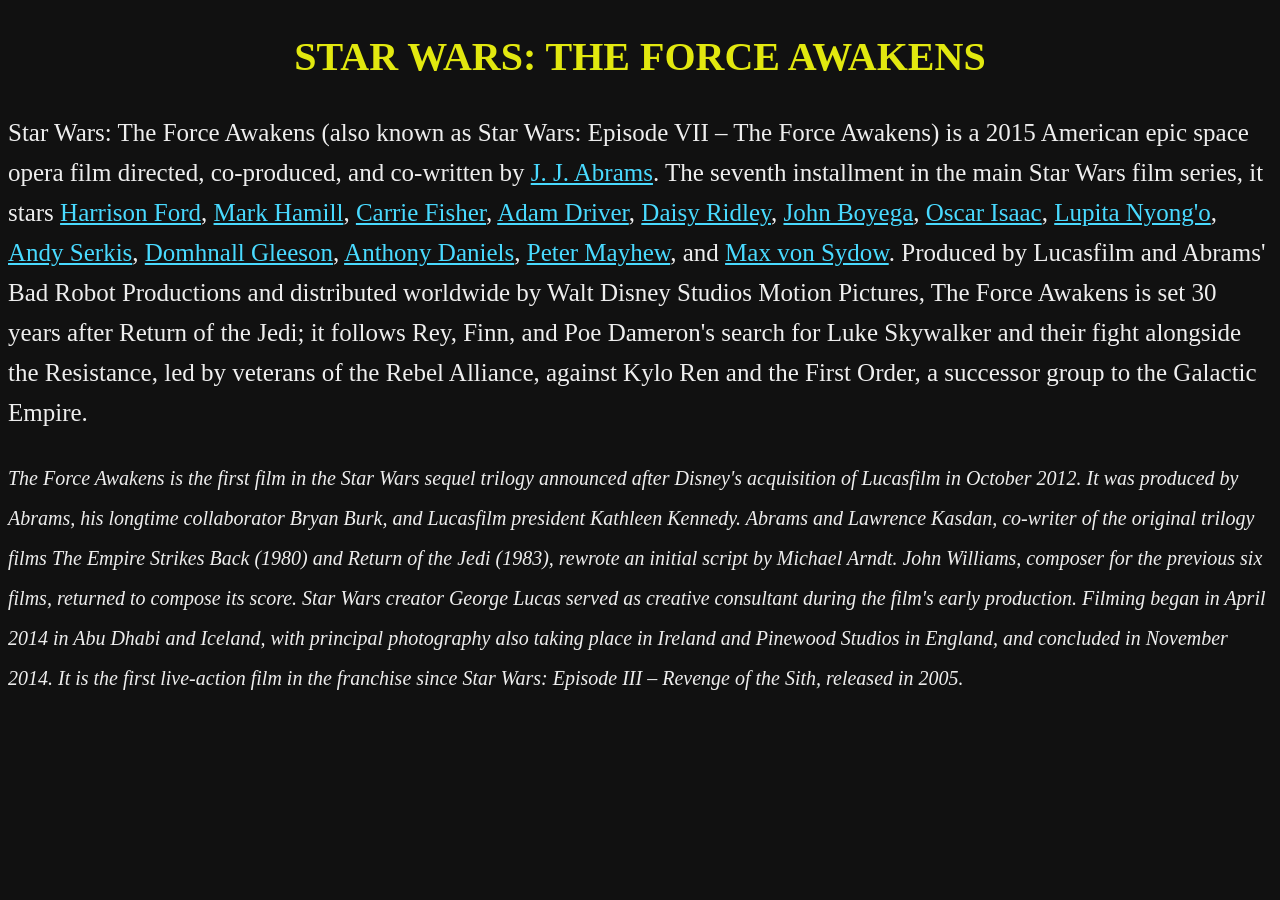
<file: css wars/index.html>
<!DOCTYPE html>
<html lang="en">
<head>
<meta charset="UTF-8">
<title>Selectorize</title>
<link rel="stylesheet" type="text/css" href="styles.css">
</head>
<body>
<!--need items to change with tags-->
<section>

<h1>STAR WARS: THE FORCE AWAKENS</h1>
<p>Star Wars: The Force Awakens (also known as Star Wars: Episode VII – The Force Awakens) is a 2015 American epic
    space opera film directed, co-produced, and co-written by <span class="credits">J. J. Abrams</span>. The seventh
    installment in the main Star
    Wars film series, it stars <span class="credits">Harrison Ford</span>, <span class="credits">Mark Hamill</span>,
    <span class="credits">Carrie Fisher</span>, <span class="credits">Adam Driver</span>, <span class="credits">Daisy Ridley</span>,
    <span class="credits">John Boyega</span>, <span class="credits">Oscar Isaac</span>, <span class="credits">Lupita Nyong'o</span>,
    <span class="credits">Andy Serkis</span>, <span class="credits">Domhnall Gleeson</span>, <span class="credits">Anthony Daniels</span>,
    <span class="credits">Peter Mayhew</span>, and <span class="credits">Max von Sydow</span>.
    Produced by Lucasfilm and Abrams' Bad Robot Productions and distributed worldwide by Walt Disney Studios Motion
    Pictures, The Force Awakens is set 30 years after Return of the Jedi; it follows Rey, Finn, and Poe Dameron's
    search for Luke Skywalker and their fight alongside the Resistance, led by veterans of the Rebel Alliance,
    against Kylo Ren and the First Order, a successor group to the Galactic Empire.</p>

<p id="film-description">
    The Force Awakens is the first film in the Star Wars sequel trilogy announced after Disney's acquisition of
    Lucasfilm in October 2012. It was produced by Abrams, his longtime collaborator Bryan Burk, and Lucasfilm
    president Kathleen Kennedy. Abrams and Lawrence Kasdan, co-writer of the original trilogy films The Empire
    Strikes Back (1980) and Return of the Jedi (1983), rewrote an initial script by Michael Arndt. John Williams,
    composer for the previous six films, returned to compose its score. Star Wars creator George Lucas served as
    creative consultant during the film's early production. Filming began in April 2014 in Abu Dhabi and Iceland,
    with principal photography also taking place in Ireland and Pinewood Studios in England, and concluded in
    November 2014. It is the first live-action film in the franchise since Star Wars: Episode III – Revenge of the
    Sith, released in 2005.
</p>
</section>
</body>
</html>
</file>
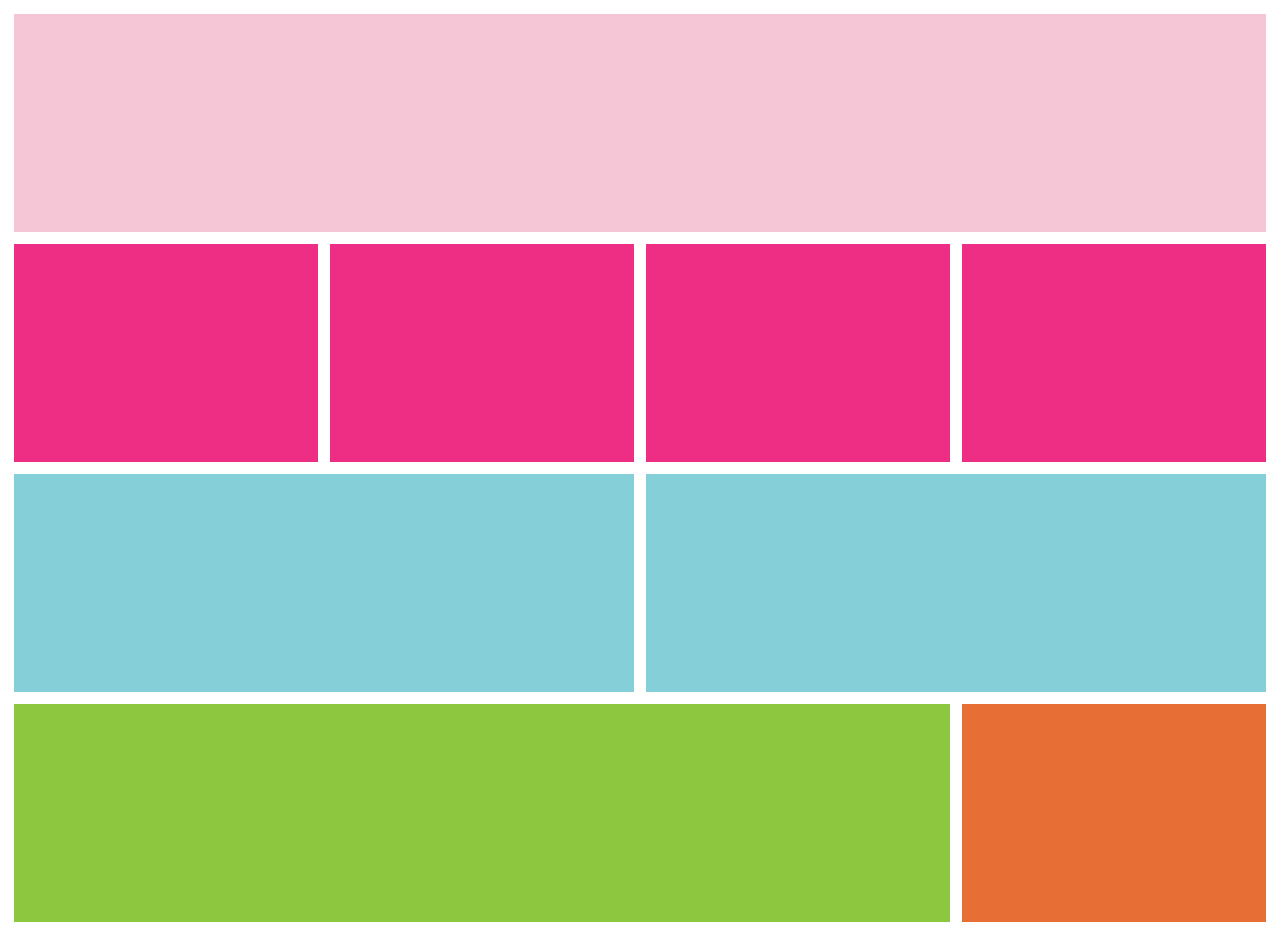
<file: colorgrid/colorgrid.html>
<!DOCTYPE html>
<html>

<head>
    <link rel="stylesheet" href="colorgrid.css">
</head>

<body>
    <div class="pink">
    </div>
    <div class="purple">

    </div>
    <div class="purple">

    </div>
    <div class="purple">

    </div>
    <div class="purple">

    </div>
    <div class="blue">

    </div>
    <div class="blue">

    </div>
    <div class="green">

    </div>
    <div class="orange">
        
    </div>
</body>

</html>
</file>
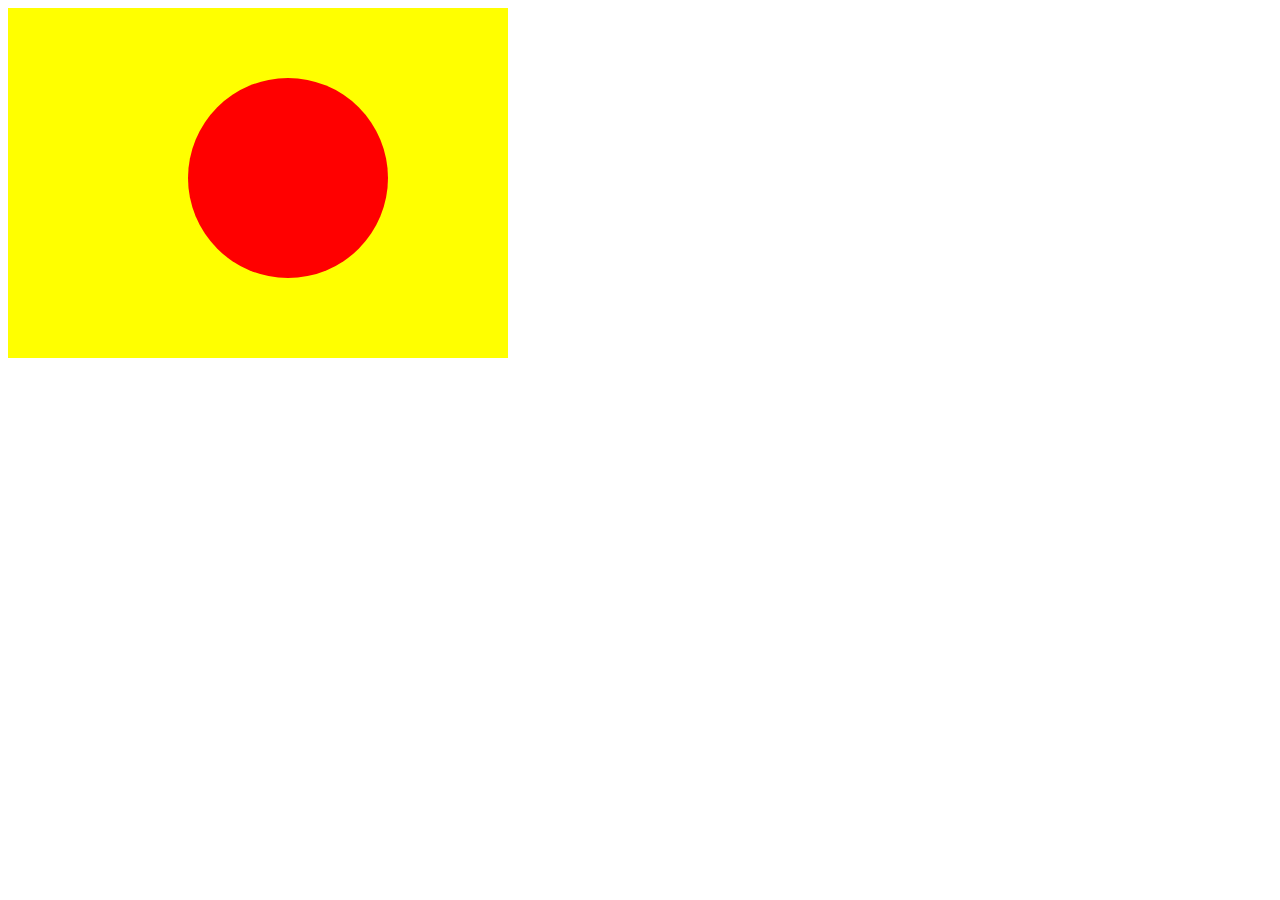
<file: flags/flags.html>
<!DOCTYPE html>
<html>

<head>
    <link rel="stylesheet" href="flags.css">

</head>

<body>
    <div class="japan">
        <div class="japanred">

        </div>
        <div class="japanwhite">
            
        </div>
    </div>


</body>

</html>
</file>
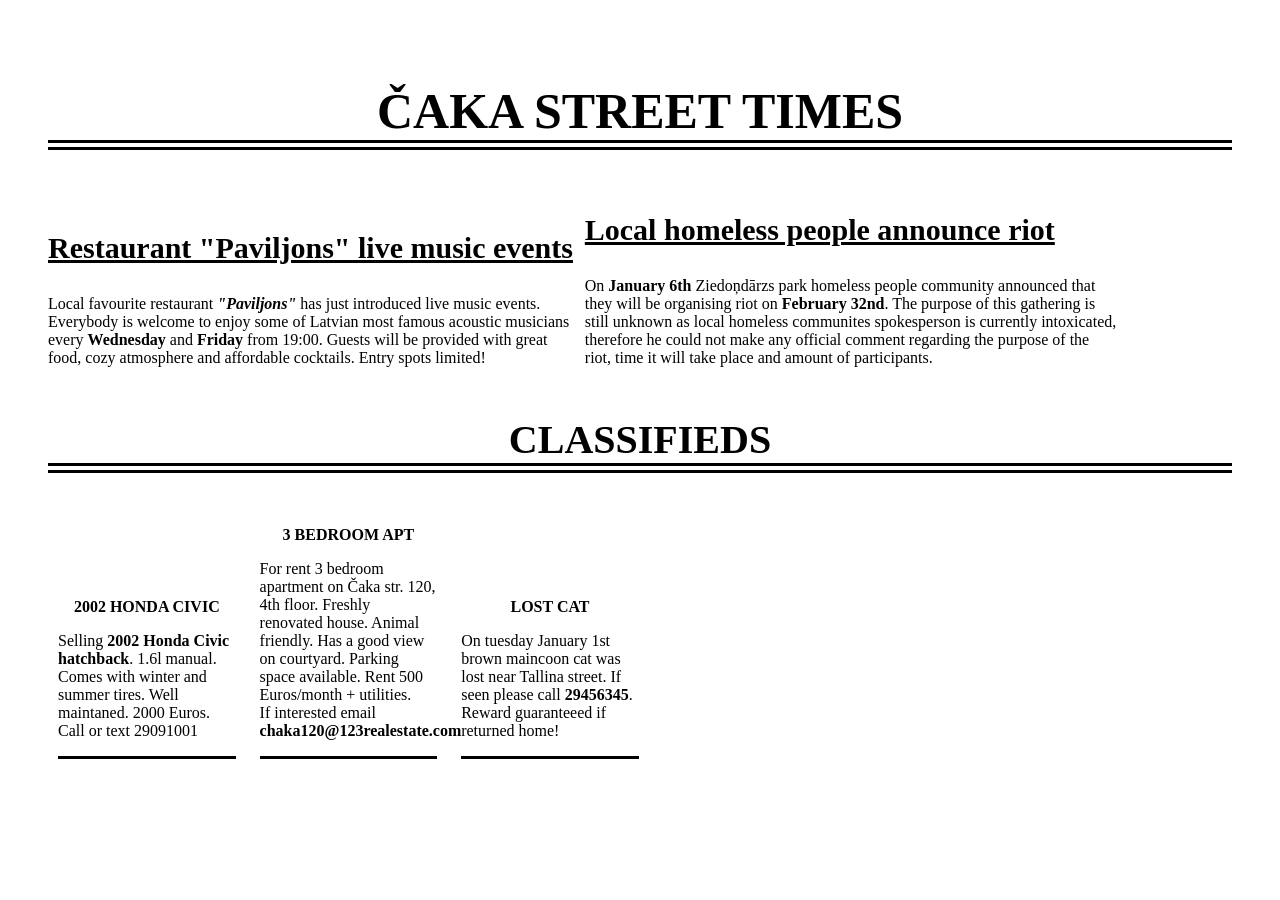
<file: newsies/newsies.html>
<!DOCTYPE html>
<html>

<head>
    <link rel="stylesheet" href="newsies.css">

</head>

<body>
    <h1>ČAKA STREET TIMES</h1>
    <div class="article">
        <h3>Restaurant "Paviljons" live music events</h3>
        <p>Local favourite restaurant <span class="bold">"Paviljons"</span> has just introduced live music events.
            Everybody is welcome to enjoy some of Latvian most famous acoustic musicians every
            <strong>Wednesday</strong> and <strong>Friday</strong> from 19:00. Guests will be provided with great food,
            cozy atmosphere and affordable cocktails. Entry spots limited!
        </p>
    </div>
    <div class="article">
        <h3>Local homeless people announce riot</h3>
        <p>On <strong>January 6th</strong> Ziedoņdārzs park homeless people community announced that they will
            be organising riot on <strong>February 32nd</strong>. The purpose of this gathering is still unknown 
            as local homeless communites spokesperson is currently intoxicated, therefore
            he could not make any official comment regarding the purpose of the riot, time it will take
            place and amount of participants.
        </p>
    </div>
    <h2>CLASSIFIEDS</h2>
    <div class="ad">
        <h4>2002 HONDA CIVIC</h4>
        <p>Selling <strong>2002 Honda Civic hatchback</strong>. 1.6l manual. Comes with
            winter and summer tires. Well maintaned. 2000 Euros.
            Call or text 29091001
        </p>
    </div>
    <div class="ad">
        <h4>3 BEDROOM APT</h4>
        <p>For rent 3 bedroom apartment on Čaka str. 120, 4th floor. Freshly renovated house.
            Animal friendly. Has a good view on courtyard. Parking space available. 
            Rent 500 Euros/month + utilities. <br>
            If interested email <strong>chaka120@123realestate.com</strong>
        </p>
    </div>
    <div class="ad">
        <h4>LOST CAT</h4>
        <p>On tuesday January 1st brown maincoon cat was lost near Tallina street. If seen please
            call <strong>29456345</strong>. Reward guaranteeed if returned home!
        </p>
    </div>

</body>

</html>
</file>
<file: css wars/styles.css>
body{
    background-color: #111111;
}
h1{
    text-align: center;
    color:#E2E80F;
    font-size:40px;
}
p{
    color:#eeeeee;
    font-size:25px;
    line-height:40px;
}
.credits{
    text-decoration: underline;
    color:#49DAFF;
    cursor:pointer;
}
#film-description{
    font-style: italic;
    font-size:20px;
}
</file>
<file: colorgrid/colorgrid.css>
* {
    box-sizing: border-box; 
    font-size: 0px;
}

.pink,.purple,.blue,.green,.orange{
    border:6px solid white;
    height:230px;
    display: inline-block;   
}
.pink{
    width:100%;
    background-color: #F5C6D6;
}
.purple{
    width:25%;
    background-color: #EE2E84;
}
.blue{
    width:50%;
    background-color: #85CFD8;
}
.green{
    width:75%;
    background-color: #8DC63F;
}
.orange{
    width: 25%;
    background-color: #E76E34;
}
</file>
<file: flags/flags.css>
*{
    box-sizing:border-box;
    font-size:0px;
}
.japan{
    background-color: yellow;
    width:500px;
    height:350px;
}
.japanred{
    background-color: red;
    height:200px;
    width:200px;
    top:70px;
    left:180px;
    position:relative;
    
    border-radius: 50%;

}
</file>
<file: newsies/newsies.css>
body{
    padding:40px;
}
h1{
    text-align: center;    
    display:block;    
    font-size:50px;
    border-bottom:10px double;
}
h3{
    text-decoration: underline;
    font-size:30px;
}
.article{
    width: 45%;
    display: inline-block;
    
  

}
.bold{
    font-weight: bold;
    font-style: italic;
}
h2{
    font-size:40px;
    text-align: center;
    border-bottom:10px double;
}
h4{
    text-align: center;
    margin:10px;
}
.ad{
    width:15%;
    display:inline-block;
    border-bottom:solid 3px;
    margin:10px;
}
</file>
